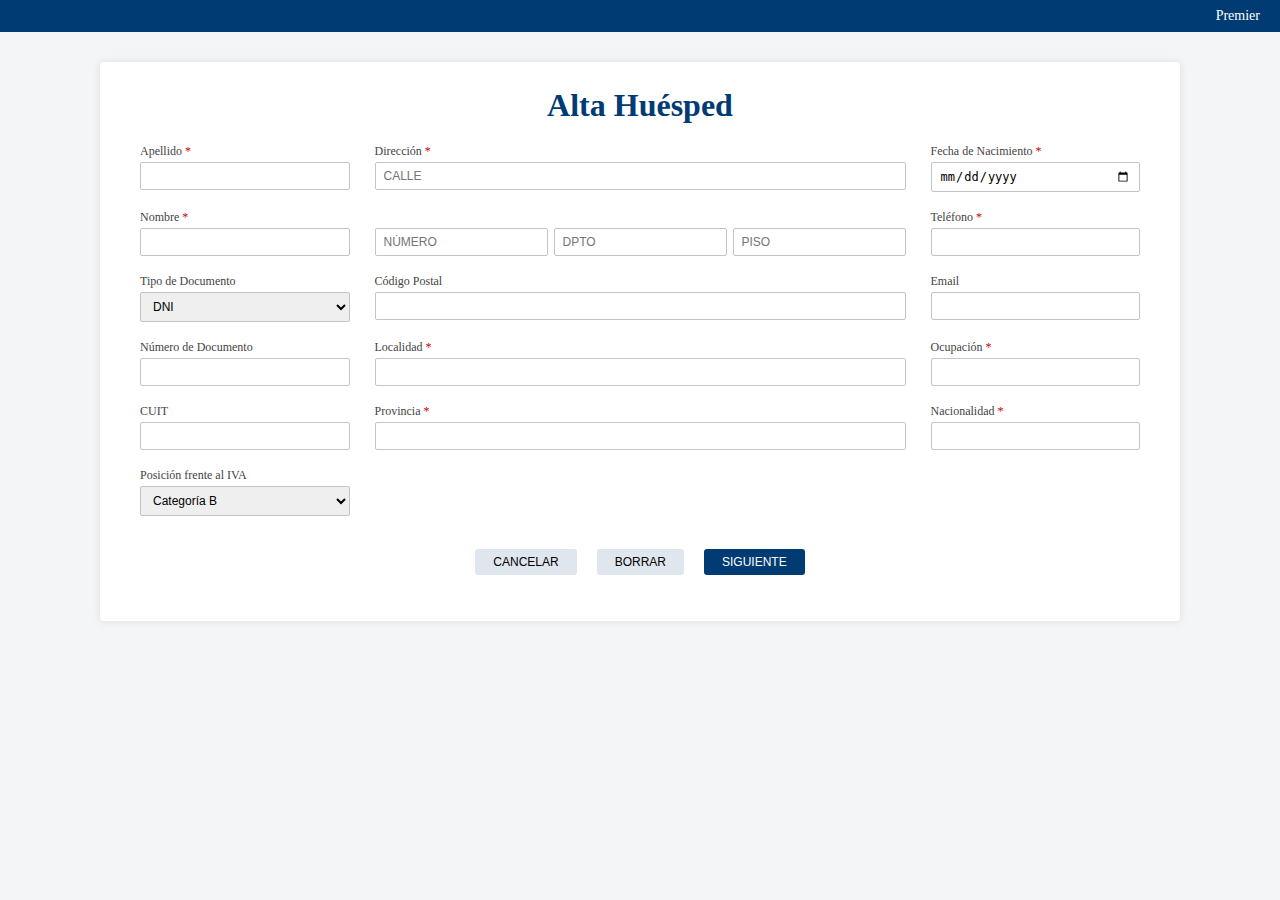
<file: src/main/resources/static/index.html>
<html>
<head>
  <meta charset="UTF-8" />
  <title>Alta Huésped</title>
  <link rel="stylesheet" href="style.css" />
</head>
<body>

  <header class="top-bar">
    Premier
  </header>

  <main class="form-container">
    <h1>Alta Huésped</h1>

    <!-- ✅ le agrego id y onsubmit -->
    <form class="guest-form" id="form-huesped" onsubmit="handleSubmit(event)">
      <!-- Columna 1 -->
      <div class="form-group">
        <label>Apellido<span class="required">*</span></label>
        <input type="text" name="apellido" required/>
      </div>

      <!-- Columna 2 -->
      <div class="form-group">
        <label>Dirección<span class="required">*</span></label>
        <input type="text" name="calle" placeholder="CALLE" required/>
      </div>

      <!-- Columna 3 -->
      <div class="form-group">
        <label>Fecha de Nacimiento<span class="required">*</span></label>
        <input type="date" name="fecha_nacimiento" required/>
      </div>

      <!-- Columna 1 -->
      <div class="form-group">
        <label>Nombre<span class="required">*</span></label>
        <input type="text" name="nombre" required/>
      </div>

      <!-- Columna 2: número / dpto / piso -->
      <div class="form-group">
        <label>&nbsp;</label>
        <div class="small-inputs">
          <input type="text" name="numero" placeholder="NÚMERO" required/>
          <input type="text" name="dpto" placeholder="DPTO" />
          <input type="text" name="piso" placeholder="PISO" />
        </div>
      </div>

      <!-- Columna 3 -->
      <div class="form-group">
        <label>Teléfono<span class="required">*</span></label>
        <input type="tel" name="telefono" required/>
      </div>

      <!-- Columna 1 -->
      <div class="form-group">
        <label>Tipo de Documento</label>
        <select name="tipo_documento">
          <option>DNI</option>
          <option>Pasaporte</option>
          <option>CUIL</option>
        </select>
      </div>

      <!-- Columna 2 -->
      <div class="form-group">
        <label>Código Postal</label>
        <input type="text" name="codigo_postal" required/>
      </div>

      <!-- Columna 3 -->
      <div class="form-group">
        <label>Email</label>
        <input type="email" name="email" required/>
      </div>

      <!-- Columna 1 -->
      <div class="form-group">
        <label>Número de Documento</label>
        <input type="text" name="numero_documento" required/>
      </div>

      <!-- Columna 2 -->
      <div class="form-group">
        <label>Localidad<span class="required">*</span></label>
        <input type="text" name="localidad" required/>
      </div>

      <!-- Columna 3 -->
      <div class="form-group">
        <label>Ocupación<span class="required">*</span></label>
        <input type="text" name="ocupacion" required/>
      </div>

      <!-- Columna 1 -->
      <div class="form-group">
        <label>CUIT</label>
        <input type="text" name="cuit" required/>
      </div>

      <!-- Columna 2 -->
      <div class="form-group">
        <label>Provincia<span class="required">*</span></label>
        <input type="text" name="provincia" required/>
      </div>

      <!-- Columna 3 -->
      <div class="form-group">
        <label>Nacionalidad<span class="required">*</span></label>
        <input type="text" name="nacionalidad" required/>
      </div>

      <!-- Columna 1 -->
      <div class="form-group">
        <label>Posición frente al IVA</label>
        <select name="iva">
          <option>Categoría B</option>
          <option>Responsable Inscripto</option>
          <option>Monotributista</option>
          <option>Exento</option>
        </select>
      </div>

      <!-- Columna 2 vacía para respetar el diseño -->
      <div></div>

      <!-- Columna 3 vacía para respetar el diseño -->
      <div></div>

      <!-- Botones -->
      <div class="buttons-row">
        <button type="button" class="btn-secondary">CANCELAR</button>
        <button type="reset" class="btn-secondary">BORRAR</button>
        <button type="submit" class="btn-primary">SIGUIENTE</button>
      </div>
    </form>
  </main>

  <!-- ✅ POPUP / MODAL -->
  <div id="modal-confirm" class="modal">
    <div class="modal-box">
      <header class="modal-header">
        <div class="modal-left">
          <span class="modal-icon">i</span>
        </div>
        <div class="modal-right">
          Premier
        </div>
      </header>

      <div class="modal-body">
  <p id="popup-text">
    El huésped ha sido satisfactoriamente cargado al sistema.<br>
    ¿Desea cargar otro?
  </p>
</div>


      <div class="modal-buttons">
        <button type="button" class="btn-secondary" onclick="handleNo()">NO</button>
        <button type="button" class="btn-primary" onclick="handleYes()">SÍ</button>
      </div>
    </div>
  </div>

  <!-- ✅ JS para controlar el popup -->
  <script>
  function handleSubmit(event) {
    event.preventDefault(); // evita que se envíe el formulario

    const form = document.getElementById("form-huesped");
    const requiredFields = form.querySelectorAll("[required]");

    let valid = true;

    // limpiar mensajes previos
    form.querySelectorAll(".error-msg").forEach(e => e.remove());
    form.querySelectorAll("input, select").forEach(el => el.style.borderColor = "");

    // verificar campos vacíos
    requiredFields.forEach(field => {
      if (field.value.trim() === "") {
        valid = false;
        field.style.borderColor = "red";
        const msg = document.createElement("small");
        msg.classList.add("error-msg");
        msg.style.color = "red";
        msg.innerText = "El campo no puede quedar vacío";
        field.insertAdjacentElement("afterend", msg);
      }
    });

    if (!valid) return; // si hay vacíos, no continua

    // obtener nombre y apellido del formulario
    const nombre = form.querySelector("[name='nombre']").value.trim();
    const apellido = form.querySelector("[name='apellido']").value.trim();

    // actualizar texto del popup
    const popupText = document.getElementById("popup-text");
    popupText.innerHTML = `El huésped <b>${nombre} ${apellido}</b> ha sido<br>
      satisfactoriamente cargado al sistema.<br>¿Desea cargar otro?`;

    // mostrar popup
    document.getElementById("modal-confirm").style.display = "flex";
  }

  function handleNo() {
    // cerrar popup
    document.getElementById("modal-confirm").style.display = "none";
  }

  function handleYes() {
    // limpiar formulario
    const form = document.getElementById("form-huesped");
    form.reset();
    document.getElementById("modal-confirm").style.display = "none";
  }
</script>

</body>
</html>
</file>
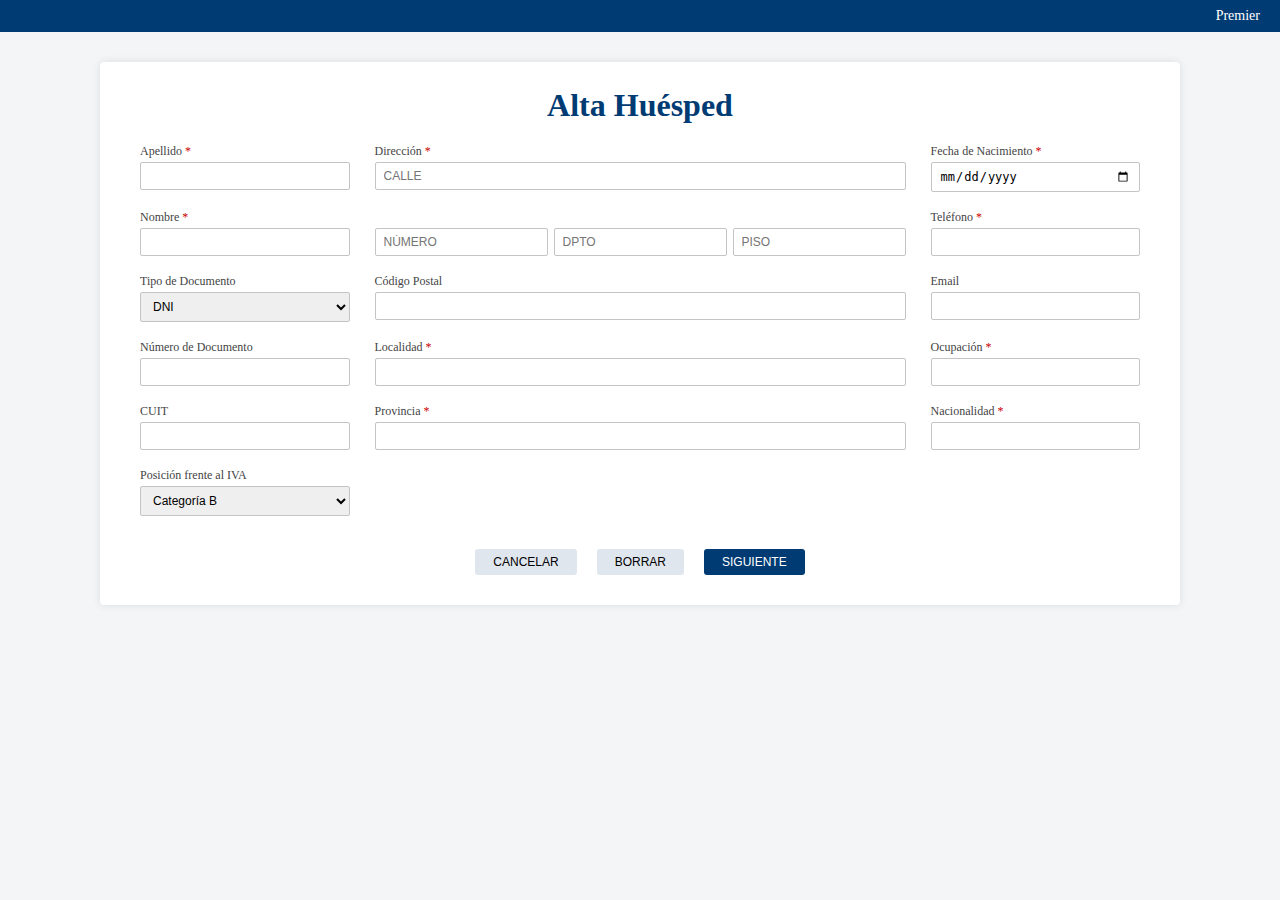
<file: src/main/resources/static/alta-huesped-page.html>
<!DOCTYPE html>
<html>
<head>
  <meta charset="UTF-8" />
  <title>Alta Huésped</title>
  <link rel="stylesheet" href="style.css" />
</head>
<body>

  <header class="top-bar">
    Premier
  </header>

  <main class="form-container">
    <h1>Alta Huésped</h1>

    <form class="guest-form">
      <!-- Columna 1 -->
      <div class="form-group">
        <label>Apellido<span class="required">*</span></label>
        <input type="text" name="apellido" />
      </div>

      <!-- Columna 2 -->
      <div class="form-group">
        <label>Dirección<span class="required">*</span></label>
        <input type="text" name="calle" placeholder="CALLE" />
      </div>

      <!-- Columna 3 -->
      <div class="form-group">
        <label>Fecha de Nacimiento<span class="required">*</span></label>
        <input type="date" name="fecha_nacimiento" />
      </div>

      <!-- Columna 1 -->
      <div class="form-group">
        <label>Nombre<span class="required">*</span></label>
        <input type="text" name="nombre" />
      </div>

      <!-- Columna 2: número / dpto / piso -->
      <div class="form-group">
        <label>&nbsp;</label>
        <div class="small-inputs">
          <input type="text" name="numero" placeholder="NÚMERO" />
          <input type="text" name="dpto" placeholder="DPTO" />
          <input type="text" name="piso" placeholder="PISO" />
        </div>
      </div>

      <!-- Columna 3 -->
      <div class="form-group">
        <label>Teléfono<span class="required">*</span></label>
        <input type="tel" name="telefono" />
      </div>

      <!-- Columna 1 -->
      <div class="form-group">
        <label>Tipo de Documento</label>
        <select name="tipo_documento">
          <option>DNI</option>
          <option>Pasaporte</option>
          <option>CUIL</option>
        </select>
      </div>

      <!-- Columna 2 -->
      <div class="form-group">
        <label>Código Postal</label>
        <input type="text" name="codigo_postal" />
      </div>

      <!-- Columna 3 -->
      <div class="form-group">
        <label>Email</label>
        <input type="email" name="email" />
      </div>

      <!-- Columna 1 -->
      <div class="form-group">
        <label>Número de Documento</label>
        <input type="text" name="numero_documento" />
      </div>

      <!-- Columna 2 -->
      <div class="form-group">
        <label>Localidad<span class="required">*</span></label>
        <input type="text" name="localidad" />
      </div>

      <!-- Columna 3 -->
      <div class="form-group">
        <label>Ocupación<span class="required">*</span></label>
        <input type="text" name="ocupacion" />
      </div>

      <!-- Columna 1 -->
      <div class="form-group">
        <label>CUIT</label>
        <input type="text" name="cuit" />
      </div>

      <!-- Columna 2 -->
      <div class="form-group">
        <label>Provincia<span class="required">*</span></label>
        <input type="text" name="provincia" />
      </div>

      <!-- Columna 3 -->
      <div class="form-group">
        <label>Nacionalidad<span class="required">*</span></label>
        <input type="text" name="nacionalidad" />
      </div>

      <!-- Columna 1 -->
      <div class="form-group">
        <label>Posición frente al IVA</label>
        <select name="iva">
          <option>Categoría B</option>
          <option>Responsable Inscripto</option>
          <option>Monotributista</option>
          <option>Exento</option>
        </select>
      </div>

      <!-- Columna 2 vacía para respetar el diseño -->
      <div></div>

      <!-- Columna 3 vacía para respetar el diseño -->
      <div></div>

      <!-- Botones -->
      <div class="buttons-row">
        <button type="button" class="btn-secondary">CANCELAR</button>
        <button type="reset" class="btn-secondary">BORRAR</button>
        <button type="submit" class="btn-primary">SIGUIENTE</button>
      </div>
    </form>
  </main>

</body>
</html>
</file>
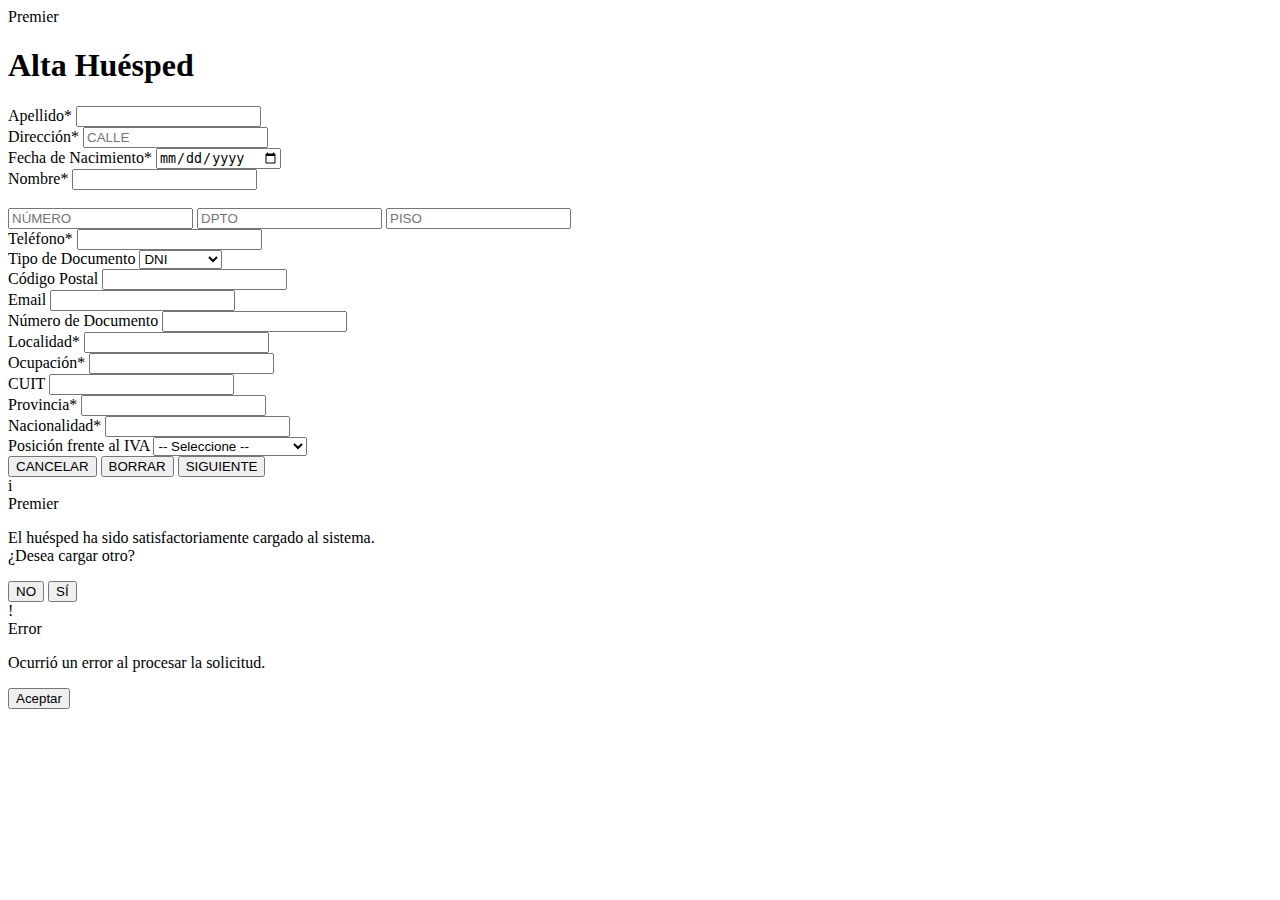
<file: src/main/resources/templates/alta-huesped-page.html>
<!DOCTYPE html>
<!-- 1. Declaramos que este HTML usa 'layout.html' como plantilla -->
<html lang="es" xmlns:th="http://www.thymeleaf.org"
      xmlns:layout="http://www.ultraq.net.nz/thymeleaf/layout"
      layout:decorate="~{layout.html}">
<head>
  <meta charset="UTF-8" />
  <!-- 2. Solo necesitamos definir el título. El CSS se carga desde el layout -->
  <title>Alta Huésped</title>
</head>
<body>

  <!-- 3. Este bloque reemplaza al fragmento 'top-bar-content' del layout -->
  <header class="top-bar" layout:fragment="top-bar-content">
    Premier
  </header>

  <!-- 4. Este bloque reemplaza al fragmento 'content' del layout -->
  <main class="form-container" layout:fragment="content">
    <h1>Alta Huésped</h1>

    <!-- ✅ le agrego id y onsubmit -->
      <form class="guest-form" id="form-huesped" onsubmit="handleSubmit(event)" novalidate>
      <!-- Columna 1 -->
      <div class="form-group">
        <label>Apellido<span class="required">*</span></label>
        <input type="text" name="apellido" required/>
      </div>

      <!-- Columna 2 -->
      <div class="form-group">
        <label>Dirección<span class="required">*</span></label>
        <input type="text" name="calle" placeholder="CALLE" required/>
      </div>

      <!-- Columna 3 -->
      <div class="form-group">
        <label>Fecha de Nacimiento<span class="required">*</span></label>
        <input type="date" name="fecha_nacimiento" required/>
      </div>

      <!-- Columna 1 -->
      <div class="form-group">
        <label>Nombre<span class="required">*</span></label>
        <input type="text" name="nombre" required/>
      </div>

      <!-- Columna 2: número / dpto / piso -->
      <div class="form-group">
        <label>&nbsp;</label>
        <div class="small-inputs">
          <input type="text" name="numero" placeholder="NÚMERO" required/>
          <input type="text" name="dpto" placeholder="DPTO" />
          <input type="text" name="piso" placeholder="PISO" />
        </div>
      </div>

      <!-- Columna 3 -->
      <div class="form-group">
        <label>Teléfono<span class="required">*</span></label>
          <input
                  type="tel"
                  name="telefono"
                  required
                  pattern="[0-9+()\- ]{7,}"
                  title="Ingrese un teléfono válido (mínimo 7 caracteres, solo números, espacios, +, - y paréntesis)"
          />
      </div>

      <!-- Columna 1 -->
      <div class="form-group">
        <label>Tipo de Documento</label>
        <select name="tipo_documento">
          <option>DNI</option>
          <option>Pasaporte</option>
          <option>CUIL</option>
        </select>
      </div>

      <!-- Columna 2 -->
      <div class="form-group">
        <label>Código Postal</label>
        <input type="text" name="codigo_postal" />
      </div>

      <!-- Columna 3 -->
      <div class="form-group">
        <label>Email</label>
        <input type="email" name="email" />
      </div>

      <!-- Columna 1 -->
      <div class="form-group">
        <label>Número de Documento</label>
          <input
                  type="text"
                  name="numero_documento"
                  required
                  pattern="^[0-9]{8}$"
                  title="El DNI debe consistir en 9 dígitos numéricos."
          />
      </div>

      <!-- Columna 2 -->
      <div class="form-group">
        <label>Localidad<span class="required">*</span></label>
        <input type="text" name="localidad" required/>
      </div>

      <!-- Columna 3 -->
      <div class="form-group">
        <label>Ocupación<span class="required">*</span></label>
        <input type="text" name="ocupacion" required/>
      </div>

      <!-- Columna 1 -->
      <div class="form-group">
        <label>CUIT</label>
        <input type="text" name="cuit" />
      </div>

      <!-- Columna 2 -->
      <div class="form-group">
        <label>Provincia<span class="required">*</span></label>
        <input type="text" name="provincia" required/>
      </div>

      <!-- Columna 3 -->
      <div class="form-group">
        <label>Nacionalidad<span class="required">*</span></label>
        <input type="text" name="nacionalidad" required/>
      </div>

      <!-- Columna 1 -->
          <div class="form-group">
              <label>Posición frente al IVA</label>
              <select name="iva">
                  <option value="">-- Seleccione --</option> <!-- opcional -->
                  <option value="CONSUMIDOR_FINAL">Consumidor Final</option>
                  <option value="MONOTRIBUTISTA">Monotributista</option>
                  <option value="RESPONSABLE_INSCRIPTO">Responsable Inscripto</option>
              </select>
          </div>

      <!-- Columna 2 vacía para respetar el diseño -->
      <div></div>

      <!-- Columna 3 vacía para respetar el diseño -->
      <div></div>

      <!-- Botones -->
      <div class="buttons-row">
        <button type="button" class="btn-secondary">CANCELAR</button>
        <button type="reset" class="btn-secondary">BORRAR</button>
        <button type="submit" class="btn-primary">SIGUIENTE</button>
      </div>
    </form>
  </main>

  <!-- 5. Este bloque reemplaza al fragmento 'modals' del layout -->
  <div layout:fragment="modals">

      <!-- Modal de éxito -->
      <div id="modal-confirm" class="modal">
          <div class="modal-box">
              <header class="modal-header">
                  <div class="modal-left">
                      <span class="modal-icon">i</span>
                  </div>
                  <div class="modal-right">
                      Premier
                  </div>
              </header>

              <div class="modal-body">
                  <p id="popup-text">
                      El huésped ha sido satisfactoriamente cargado al sistema.<br/>
                      ¿Desea cargar otro?
                  </p>
              </div>

              <div class="modal-buttons">
                  <button type="button" class="btn-secondary" onclick="handleNo()">NO</button>
                  <button type="button" class="btn-primary" onclick="handleYes()">SÍ</button>
              </div>
          </div>
      </div>

      <!-- Modal de ERROR -->
      <div id="modal-error" class="modal">
          <div class="modal-box">
              <header class="modal-header">
                  <div class="modal-left">
                      <span class="modal-icon">!</span>
                  </div>
                  <div class="modal-right">
                      Error
                  </div>
              </header>

              <div class="modal-body">
                  <p id="error-text">
                      Ocurrió un error al procesar la solicitud.
                  </p>
              </div>

              <div class="modal-buttons">
                  <button type="button" class="btn-primary" onclick="closeErrorModal()">Aceptar</button>
              </div>
          </div>
      </div>

  </div>


  <!-- 6. Este bloque reemplaza al fragmento 'scripts' del layout -->
  <script th:src="@{/huespedes/script.js}" layout:fragment="scripts"></script>




</body>
</html>
</file>
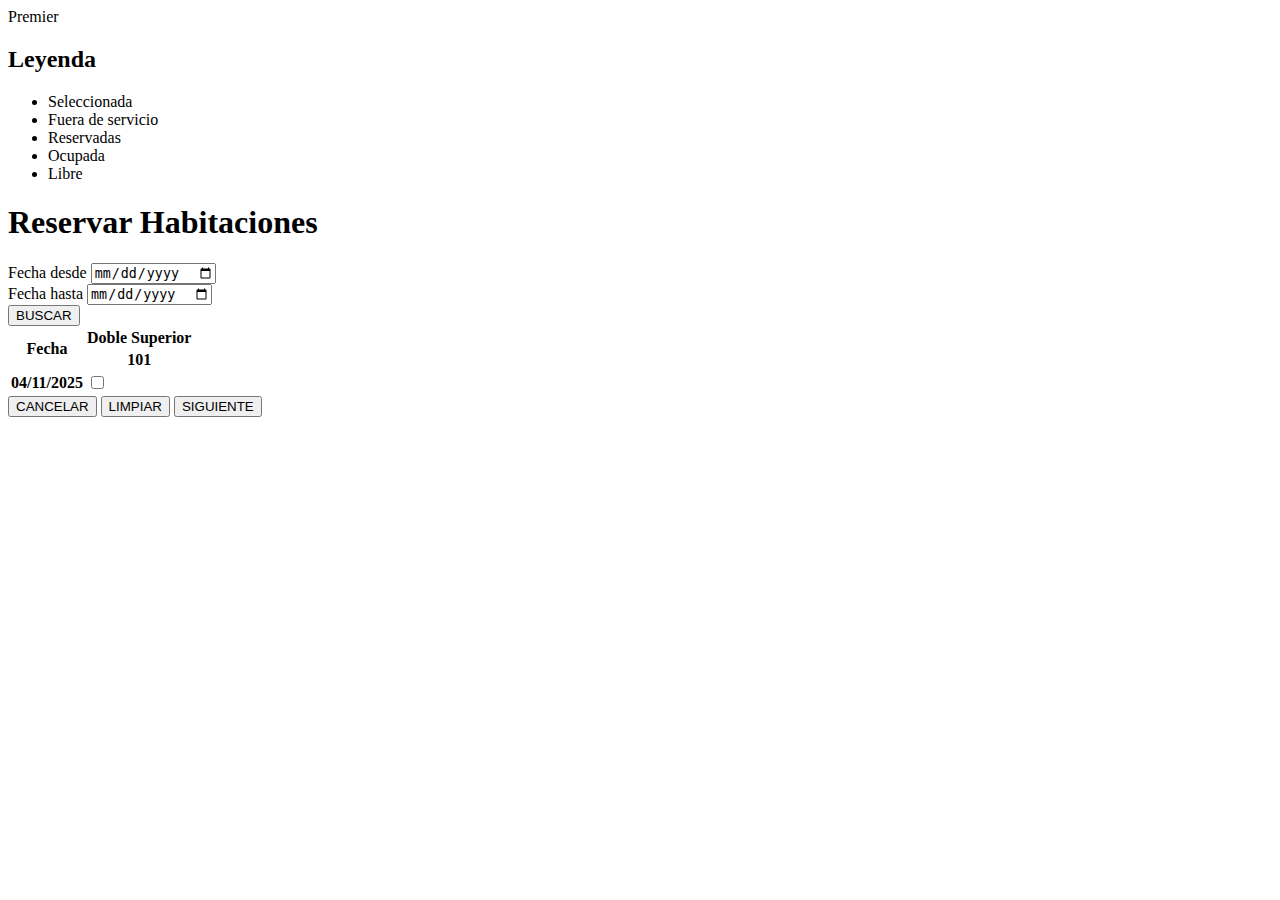
<file: src/main/resources/templates/busqueda-habitacion-page.html>
<!DOCTYPE html>
<html lang="es"
      xmlns:th="http://www.thymeleaf.org"
      xmlns:layout="http://www.ultraq.net.nz/thymeleaf/layout"
      layout:decorate="~{layout.html}">
<head>
    <title>Reservar Habitaciones</title>
    <link rel="stylesheet" th:href="@{busqueda-habitacion.css}">
</head>
<body th:attr="data-modo=${modoAccion}">

<div class="top-bar" layout:fragment="top-bar-content">
    Premier
</div>

<div class="form-container" layout:fragment="content">
    <aside class="leyenda-container">
        <h2>Leyenda</h2>
        <ul class="leyenda">
            <li><span class="status-circle status-seleccionada"></span>Seleccionada</li>
            <li><span class="status-circle status-fuera_de_servicio"></span>Fuera de servicio</li>
            <li><span class="status-circle status-reservada"></span>Reservadas</li>
            <li><span class="status-circle status-ocupada"></span>Ocupada</li>
            <li><span class="status-circle status-libre"></span>Libre</li>
        </ul>
    </aside>

    <div class="main-content">
        <h1 th:text="${modoAccion == 'RESERVAR'} ? 'Reservar Habitaciones'
                    : (${modoAccion == 'OCUPAR'} ? 'Ocupar Habitación' : 'Disponibilidad de Habitaciones')">
            Reservar Habitaciones
        </h1>

        <div class="busqueda-container">
            <form id="form-busqueda"
                  th:action="@{/habitaciones/buscar}"
                  th:object="${busquedaDTO}"
                  method="get">
                <input type="hidden" name="accion" th:value="${modoAccion}" />

                <div class="form-row">
                    <div class="form-group">
                        <label for="fecha-desde">Fecha desde</label>
                        <input type="date" id="fecha-desde" th:field="*{fechaInicio}">
                    </div>
                    <div class="form-group">
                        <label for="fecha-hasta">Fecha hasta</label>
                        <input type="date" id="fecha-hasta" th:field="*{fechaFin}">
                    </div>
                    <button type="submit" class="btn-primary">BUSCAR</button>
                </div>
            </form>
        </div>

        <!-- La grilla se muestra siempre que haya datos en calendario -->
        <form id="form-seleccion"
              th:action="${modoAccion == 'RESERVAR'} ? @{/reservas/crear-reserva} : @{/checkin/ocupar-habitacion}"
              method="post"
              th:if="${calendario.mapaDisponibilidad != null and not #maps.isEmpty(calendario.mapaDisponibilidad)}">

            <div class="grilla-container">
                <table class="grilla-habitaciones">
                    <thead>
                    <tr>
                        <th rowspan="2">Fecha</th>
                        <th th:each="entry : ${calendario.habitacionesAgrupadas}"
                            th:colspan="${#lists.size(entry.value)}"
                            th:text="${entry.key}">
                            Doble Superior
                        </th>
                    </tr>

                    <tr>
                        <th:block th:each="entry : ${calendario.habitacionesAgrupadas}">
                            <th th:each="hab : ${entry.value}"
                                th:text="${hab.numeroHabitacion}">
                                101
                            </th>
                        </th:block>
                    </tr>
                    </thead>

                    <tbody>
                    <tr th:each="fecha : ${calendario.fechas}">

                        <th th:text="${#temporals.format(fecha, 'dd/MM/yyyy')}"
                            th:data-fecha="${fecha}">
                            04/11/2025
                        </th>

                        <th:block th:each="entry : ${calendario.habitacionesAgrupadas}">
                            <td th:each="hab : ${entry.value}"
                                class="celda-interactiva"
                                th:data-habitacion="${hab.numeroHabitacion}"
                                th:data-fecha="${fecha}"
                                th:with="estado=${calendario.mapaDisponibilidad.get(fecha).get(hab.numeroHabitacion)}"
                                th:attr="data-estado=${estado.toString()}">

                                <div class="cell-content"
                                     th:attr="data-estado=${estado.toString()}">

                                    <!-- LIBRE: permite selección -->
                                    <th:block th:if="${estado == T(edu.inbugwethrust.premier.suite.model.EstadoHabitacion).LIBRE}">
                                        <input type="checkbox"
                                               class="hidden-checkbox"
                                               th:id="'chk_' + ${hab.numeroHabitacion} + '_' + ${fecha}"
                                               name="celdasSeleccionadas"
                                               th:value="${hab.numeroHabitacion} + '_' + ${fecha}" />
                                        <div class="status-circle status-libre"></div>
                                    </th:block>

                                    <!-- NO LIBRE: solo muestra estado -->
                                    <th:block th:unless="${estado == T(edu.inbugwethrust.premier.suite.model.EstadoHabitacion).LIBRE}">
                                        <div class="status-circle"
                                             th:classappend="' status-' + ${estado.toString().toLowerCase()}">
                                        </div>
                                    </th:block>

                                </div>
                            </td>
                        </th:block>
                    </tr>
                    </tbody>
                </table>
            </div>
        </form>

        <!-- Botones inferiores: se ocultan en modo DISPONIBILIDAD -->
        <div class="botones-inferiores" th:if="${modoAccion != 'DISPONIBILIDAD'}">
            <button type="button" class="btn-secondary" id="open-modal-btn">CANCELAR</button>
            <button type="button" class="btn-secondary" id="reset-btn">LIMPIAR</button>
            <button type="submit" class="btn-primary" id="btn-siguiente" form="form-seleccion">
                SIGUIENTE
            </button>
        </div>

    </div>
</div>

<!-- Scripts -->
<script layout:fragment="scripts" th:src="@{seleccion-rango.js}"></script>
</body>
</html>
</file>
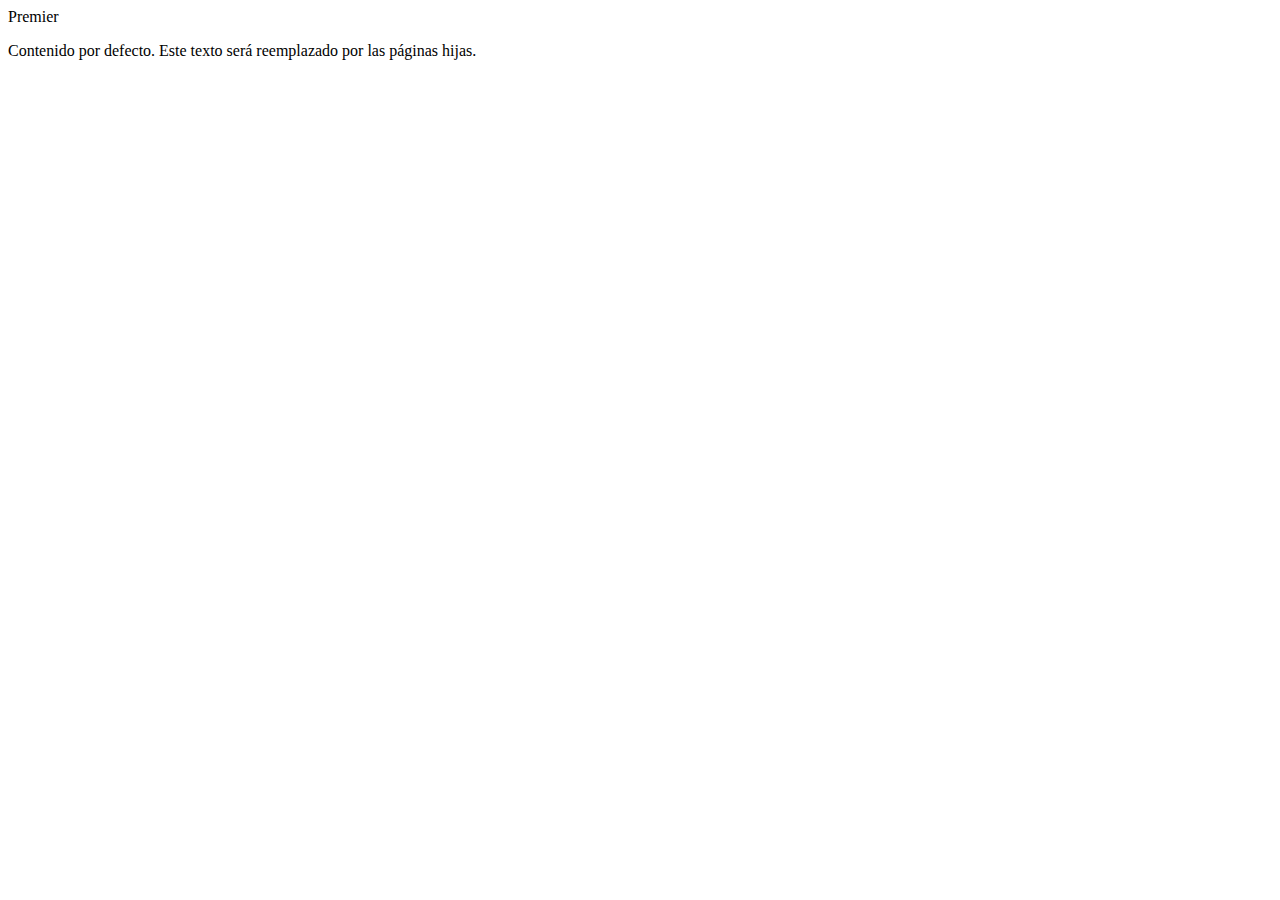
<file: src/main/resources/templates/layout.html>
<!DOCTYPE html>
<html lang="es" xmlns:th="http://www.thymeleaf.org"
      xmlns:layout="http://www.ultraq.net.nz/thymeleaf/layout">
<head>
  <meta charset="UTF-8">
  <meta name="viewport" content="width=device-width, initial-scale=1.0">
  <title layout:title-pattern="$CONTENT_TITLE - $LAYOUT_TITLE">Premier</title>
  
  <!-- TU CSS GLOBAL SE CARGA AQUÍ UNA SOLA VEZ -->
  <link rel="stylesheet" th:href="@{/styles.css}">
   <link rel="icon" th:href="@{/favicon.svg}" type="image/svg+xml">
</head>
<body>

  <!-- BARRA SUPERIOR (Elemento global) -->
  <div class="top-bar">
    <!-- El contenido de la barra puede variar, lo manejamos en las hijas -->
    <th:block layout:fragment="top-bar-content">
        <span></span> <!-- Espaciador por defecto -->
        <span>Premier</span>
    </th:block>
  </div>
  <!-- 
    AQUÍ SE INSERTARÁ EL CONTENIDO DE LAS PÁGINAS "HIJAS"
    El "div" no es obligatorio, layout:fragment puede ir en cualquier etiqueta.
  -->
  <div layout:fragment="content"><!-- Contenido por defecto (puede estar vacío) -->
<p>Contenido por defecto. Este texto será reemplazado por las páginas hijas.</p>
  </div>
  <!-- 3. ÁREA PARA MODALES (opcional) -->
  <div layout:fragment="modals">
    <!-- Los modales de la página hija van aquí -->
  </div>

  <script layout:fragment="scripts">
    <!-- Los scripts de la página hija van aquí -->
  </script>
</body>
</html>
</file>
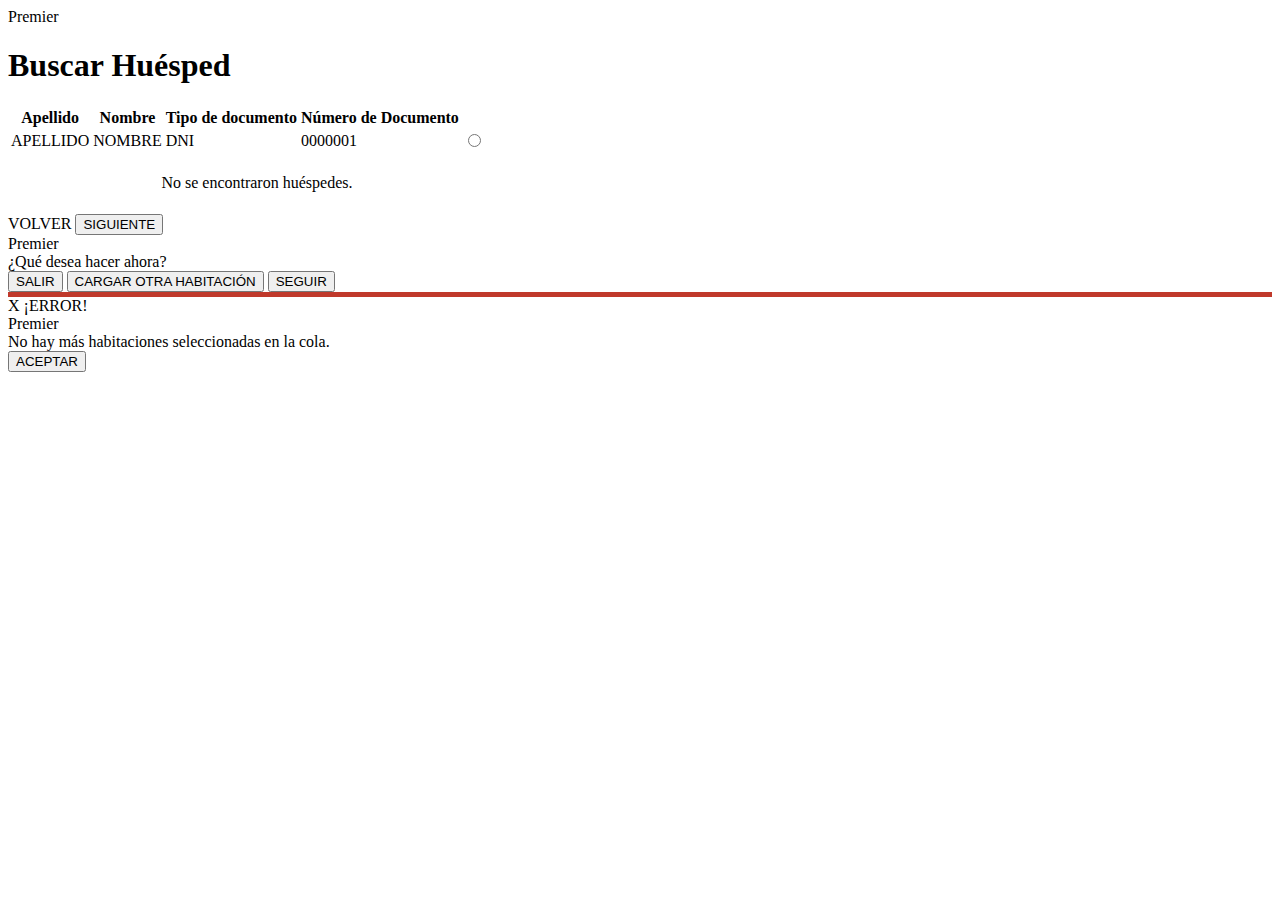
<file: src/main/resources/templates/resultados-huesped-page.html>
<!DOCTYPE html>
<html lang="es" xmlns:th="http://www.thymeleaf.org"
      xmlns:layout="http://www.ultraq.net.nz/thymeleaf/layout"
      layout:decorate="~{layout.html}">
<head>
    <title>Resultados de Búsqueda</title>
    <link rel="stylesheet" th:href="resultados-huesped.css">
</head>
<body>

    <div class="top-bar" layout:fragment="top-bar-content">
        Premier
    </div>

    <div class="form-container" layout:fragment="content">
        
        <h1 class="titulo-resultados">Buscar Huésped</h1>
       
        <form id="form-resultados" th:action="@{/huespedes/seleccionar}" method="post">

            <input type="hidden" id="input-accion" name="accion" th:value="${accion}" />
            <input type="hidden" name="numeroHabitacion" th:value="${numeroHabitacion}" />
            <input type="hidden" name="fechaIngreso" th:value="${fechaIngreso}" />
            <input type="hidden" name="fechaEgreso" th:value="${fechaEgreso}" />
            
            <div class="table-scroll-container">
                <table class="result-table">
                    <thead>
                        <tr>
                            <th>Apellido</th>
                            <th>Nombre</th>
                            <th>Tipo de documento</th>
                            <th>Número de Documento</th>
                            <th style="width: 40px;"></th> 
                        </tr>
                    </thead>
                    <tbody>
                        <tr th:each="h : ${huespedes}">
                            <td th:text="${h.apellido}">APELLIDO</td>
                            <td th:text="${h.nombres}">NOMBRE</td>
                            <td th:text="${h.tipoDocumento}">DNI</td>
                            <td th:text="${h.numeroDocumento}">0000001</td>
                            <td class="radio-cell">
                                <input type="radio" 
                                       name="idSeleccionado" 
                                       th:value="${h.tipoDocumento} + '_' + ${h.numeroDocumento}"
                                       th:data-tipo-doc="${h.tipoDocumento}"
                                       th:data-nro-doc="${h.numeroDocumento}"
                                       required>
                            </td>
                        </tr>
                        
                        <tr th:if="${#lists.isEmpty(huespedes)}">
                            <td colspan="5" style="text-align:center; padding: 20px;">
                                No se encontraron huéspedes.
                            </td>
                        </tr>
                    </tbody>
                </table>
            </div>

            <div class="footer-buttons">
                <a th:href="@{/huespedes/buscar(accion=${accion}, numeroHabitacion=${numeroHabitacion}, fechaIngreso=${fechaIngreso}, fechaEgreso=${fechaEgreso})}" 
                   class="btn-custom btn-cancelar">VOLVER</a>
                
                <button type="submit" id="btn-siguiente" class="btn-custom btn-siguiente" 
                        th:disabled="${#lists.isEmpty(huespedes)}">
                    SIGUIENTE
                </button>
            </div>
        </form>
    </div>

    <div layout:fragment="modals">
        
        <div id="modal-accion" class="modal-overlay">
            <div class="modal-box">
                <div class="modal-header">
                    <span>Premier</span>
                </div>
                <div class="modal-content">
                    ¿Qué desea hacer ahora?
                </div>
                <div class="modal-footer">
                    <button type="button" class="btn-modal" onclick="gestorOcupacion.finalizarSalir()">SALIR</button>
                    <button type="button" class="btn-modal" onclick="gestorOcupacion.cargarOtraHabitacion()">CARGAR OTRA HABITACIÓN</button>
                    <button type="button" class="btn-modal" onclick="gestorOcupacion.seguirCargando()">SEGUIR</button>
                </div>
            </div>
        </div>

        <div id="modal-error" class="modal-overlay">
            <div class="modal-box" style="border-top: 5px solid #c0392b;">
                <div class="modal-header">
                    <div class="error-header"><span class="error-icon">X</span> ¡ERROR!</div>
                    <span>Premier</span>
                </div>
                <div class="modal-content">
                    No hay más habitaciones seleccionadas en la cola.
                </div>
                <div class="modal-footer">
                    <button type="button" class="btn-modal" onclick="document.getElementById('modal-error').classList.remove('show')">ACEPTAR</button>
                </div>
            </div>
        </div>

        <script th:src="@{/huespedes/gestor-ocupacion.js}"></script>
        <script th:src="@{/huespedes/resultados-busqueda.js}"></script>

    </div>

    <script layout:fragment="scripts">
    </script>

</body>
</html>
</file>
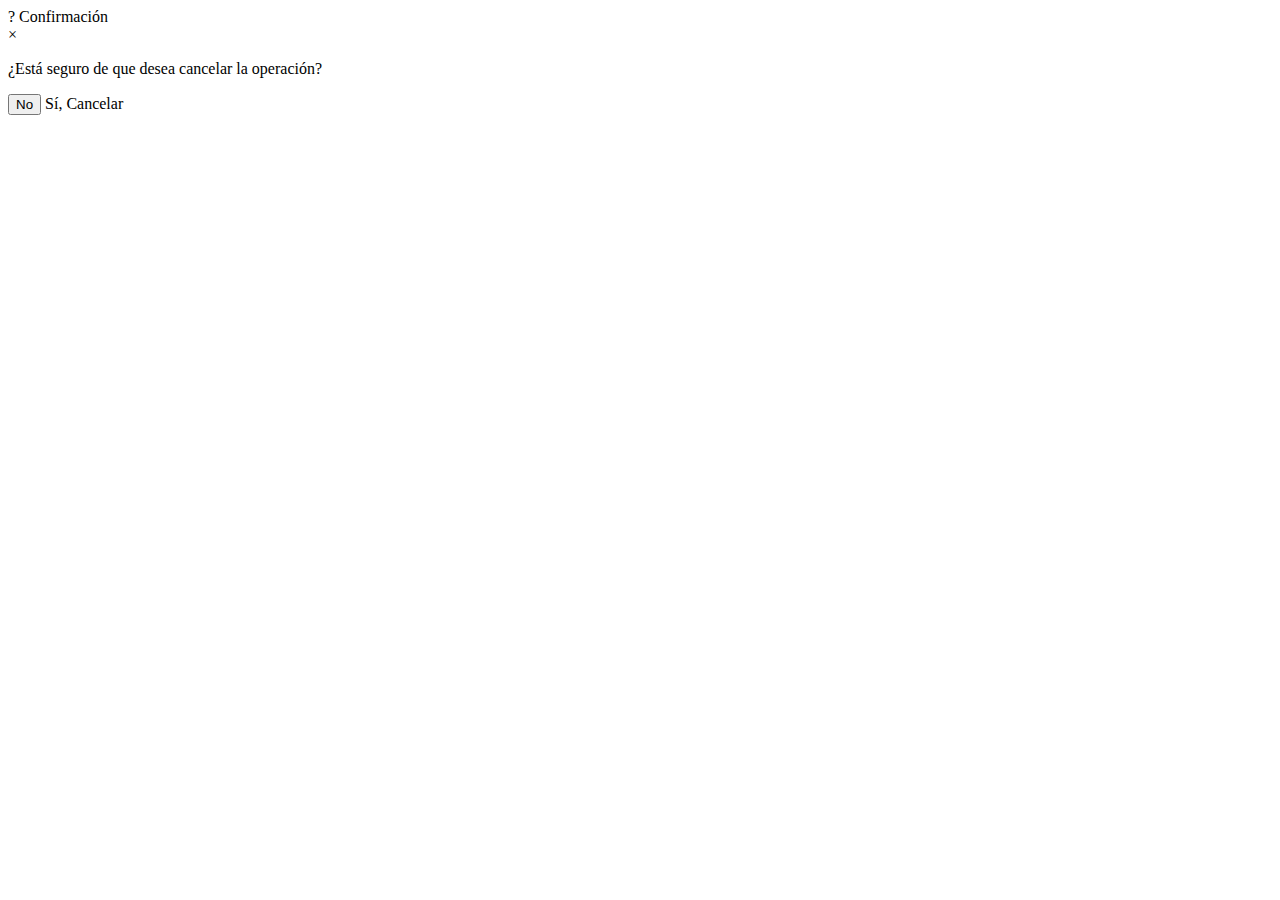
<file: src/main/resources/templates/fragments/modal-cancelar.html>
<!DOCTYPE html>
<html lang="es" xmlns:th="http://www.thymeleaf.org">
<body>

  <div class="modal" id="myModal" th:fragment="modal-cancelar">
    <div class="modal-box">
      
      <div class="modal-header">
        <div class="modal-left">
          <span class="modal-icon">?</span>
          <span>Confirmación</span>
        </div>
        <span class="modal-close" id="modal-close-x">&times;</span>
      </div>
      
      <div class="modal-body">
        <p>¿Está seguro de que desea cancelar la operación?</p>
      </div>
      
      <div class="modal-buttons">
        <button type="button" class="btn-secondary" id="modal-cancel-btn">No</button>
        <a th:href="@{/}" class="btn-primary" style="text-decoration:none;">Sí, Cancelar</a>
      </div>
      
    </div>
  </div>

</body>
</html>
</file>
<file: src/main/resources/static/style.css>
<style>
    * {
      box-sizng: border-box;
      font-family: Arial, Helvetica, sans-serif;
    }

    body {
      margin: 0;
      background-color: #f3f5f7;
    }

    .top-bar {
      background-color: #003b73;
      color: #fff;
      padding: 8px 20px;
      text-align: right;
      font-size: 14px;
    }

    .form-container {
      max-width: 1000px;
      margin: 30px auto;
      background-color: #ffffff;
      padding: 25px 40px 30px;
      border-radius: 4px;
      box-shadow: 0 0 8px rgba(0,0,0,0.1);
    }

    .form-container h1 {
      text-align: center;
      margin-top: 0;
      margin-bottom: 20px;
      color: #003b73;
    }

    .guest-form {
      display: grid;
      grid-template-columns: repeat(3, 1fr);
      column-gap: 25px;
      row-gap: 10px;
    }

    .form-group {
      display: flex;
      flex-direction: column;
      margin-bottom: 8px;
    }

    label {
      font-size: 12px;
      margin-bottom: 3px;
      color: #444;
    }

    .required {
      color: #c00;
      margin-left: 3px;
    }

    input,
    select {
      padding: 6px 8px;
      font-size: 12px;
      border: 1px solid #c4c4c4;
      border-radius: 2px;
    }

    .small-inputs {
      display: grid;
      grid-template-columns: repeat(3, 1fr);
      gap: 6px;
    }

    .buttons-row {
      grid-column: 1 / -1; /* ocupa las 3 columnas */
      display: flex;
      justify-content: center;
      gap: 20px;
      margin-top: 15px;
    }

    button {
      padding: 6px 18px;
      font-size: 12px;
      border-radius: 3px;
      border: none;
      cursor: pointer;
    }

    .btn-secondary {
      background-color: #e0e6ed;
      color: #000;
    }

    .btn-primary {
      background-color: #003b73;
      color: #fff;
    }
    .modal {
  position: fixed;
  inset: 0;
  background: rgba(0, 0, 0, 0.25);
  display: none;
  align-items: center;
  justify-content: center;
  z-index: 1000;
}

.modal-box {
  width: 600px;
  max-width: 90%;
  background: #ffffff;
  border: 1px solid #c4c4c4;
  box-shadow: 0 0 10px rgba(0,0,0,0.25);
}

/* barra azul superior */
.modal-header {
  background-color: #003b73;
  color: #ffffff;
  display: flex;
  align-items: center;
  justify-content: space-between;
  padding: 8px 16px;
  font-size: 14px;
}

.modal-left {
  display: flex;
  align-items: center;
}

.modal-icon {
  display: inline-flex;
  align-items: center;
  justify-content: center;
  width: 20px;
  height: 20px;
  border-radius: 50%;
  border: 1px solid #ffffff;
  font-size: 12px;
  margin-right: 8px;
}

.modal-body {
  padding: 40px 20px 20px;
  text-align: center;
  font-size: 14px;
}

.modal-buttons {
  display: flex;
  justify-content: center;
  gap: 40px;
  padding: 20px 0 30px;
}
  </style>
</file>
